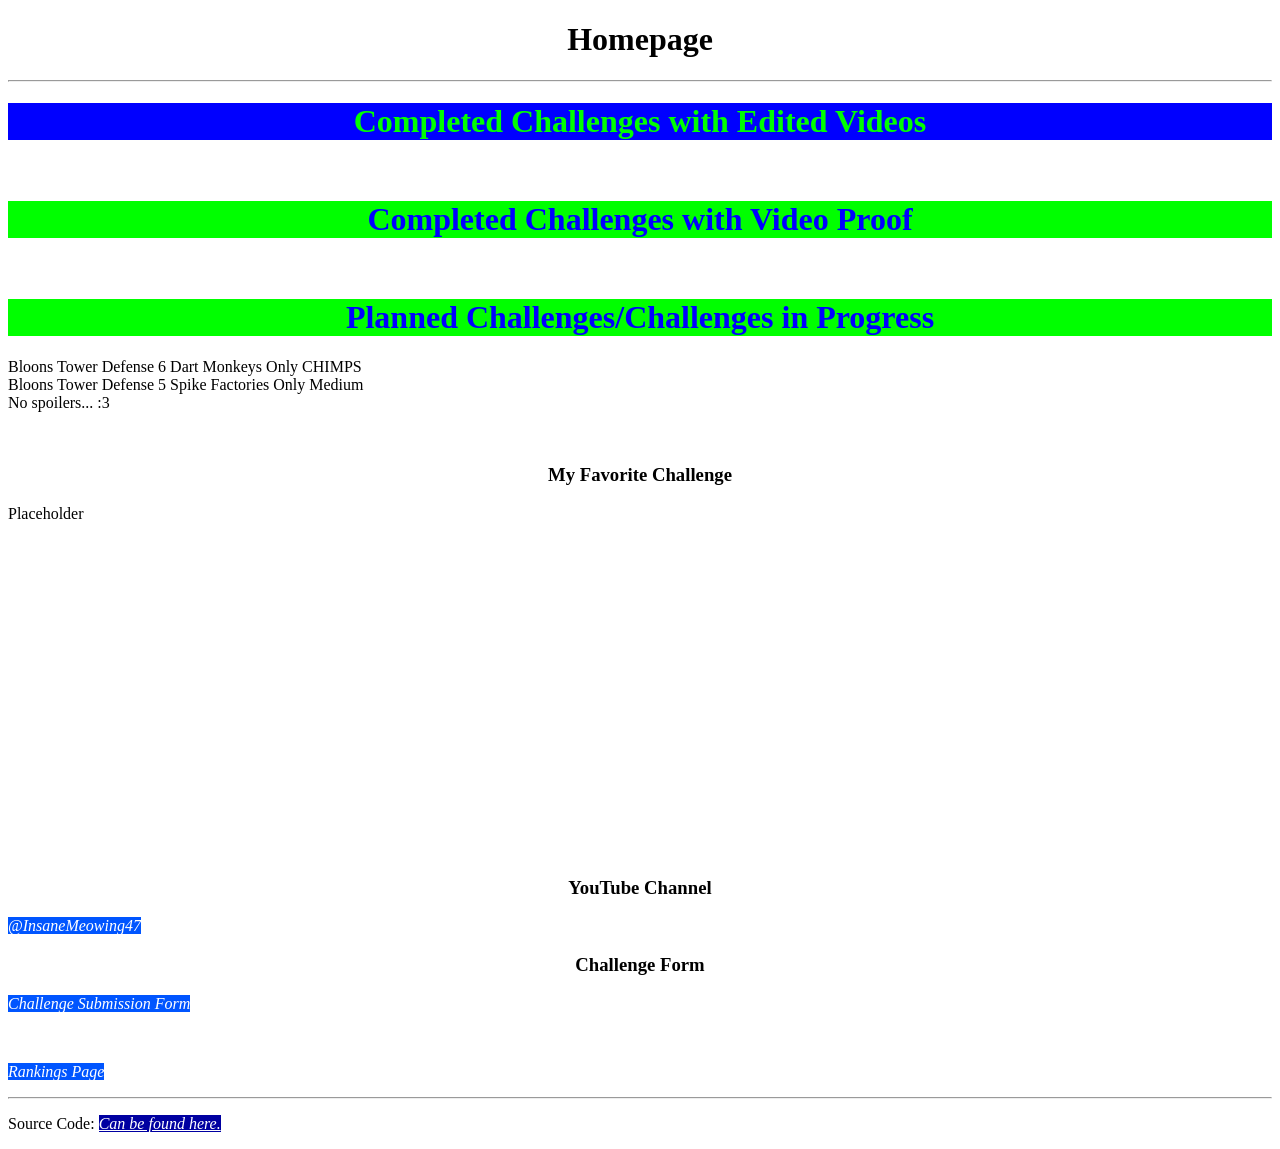
<file: index.html>
<!DOCTYPE html>
<html lang="en">
	<head>
		<title>Meowing47's Challenges</title>
		<link rel="stylesheet" type="text/css" href="style.css">
		<meta charset="UTF-8">
	</head>
	<body>
		<h1 font-size=48px>Homepage</h1>
		<hr>
		<h1 class="blue">Completed Challenges with Edited Videos</h1>
		<p></p>
		<br>
		<h1 class="green">Completed Challenges with Video Proof</h1>
		<p></p>
		<br>
		<h1 class="green">Planned Challenges/Challenges in Progress</h1>
		<p>Bloons Tower Defense 6 Dart Monkeys Only CHIMPS
		<br>
		Bloons Tower Defense 5 Spike Factories Only Medium
		<br>
		No spoilers... :3</p>
		<br>
		<h3>My Favorite Challenge</h3>
		<p>Placeholder</p>
		<iframe width="560" height="315" src="https://www.youtube.com/embed/yFQVTTPlAQQ?si=GRXAHu6su75x0IRl" title="YouTube video player" frameborder="0" allow="accelerometer; autoplay; clipboard-write; encrypted-media; gyroscope; picture-in-picture; web-share" referrerpolicy="strict-origin-when-cross-origin" allowfullscreen></iframe>
		<h3>YouTube Channel</h3>
		<p><a class="button" href="https://www.youtube.com/@InsaneMeowing47">@InsaneMeowing47</a></p>
		<h3>Challenge Form</h3>
		<p><a class="button" href="https://docs.google.com/forms/d/e/1FAIpQLSfsZfv8Zl29bejhza6s7yop6m6hhj8R0mUsPUcK_Mbp7MSydA/viewform?usp=dialog">Challenge Submission Form</a></p>
		<br>
		<p><a class="button" href="points-sheet.html">Rankings Page</a></p>
		<hr>
		<p>Source Code: <a href="https://github.com/Just-Ashley/Just-Ashley.github.io">Can be found here.</a></p>
	</body>
</html>
</file>
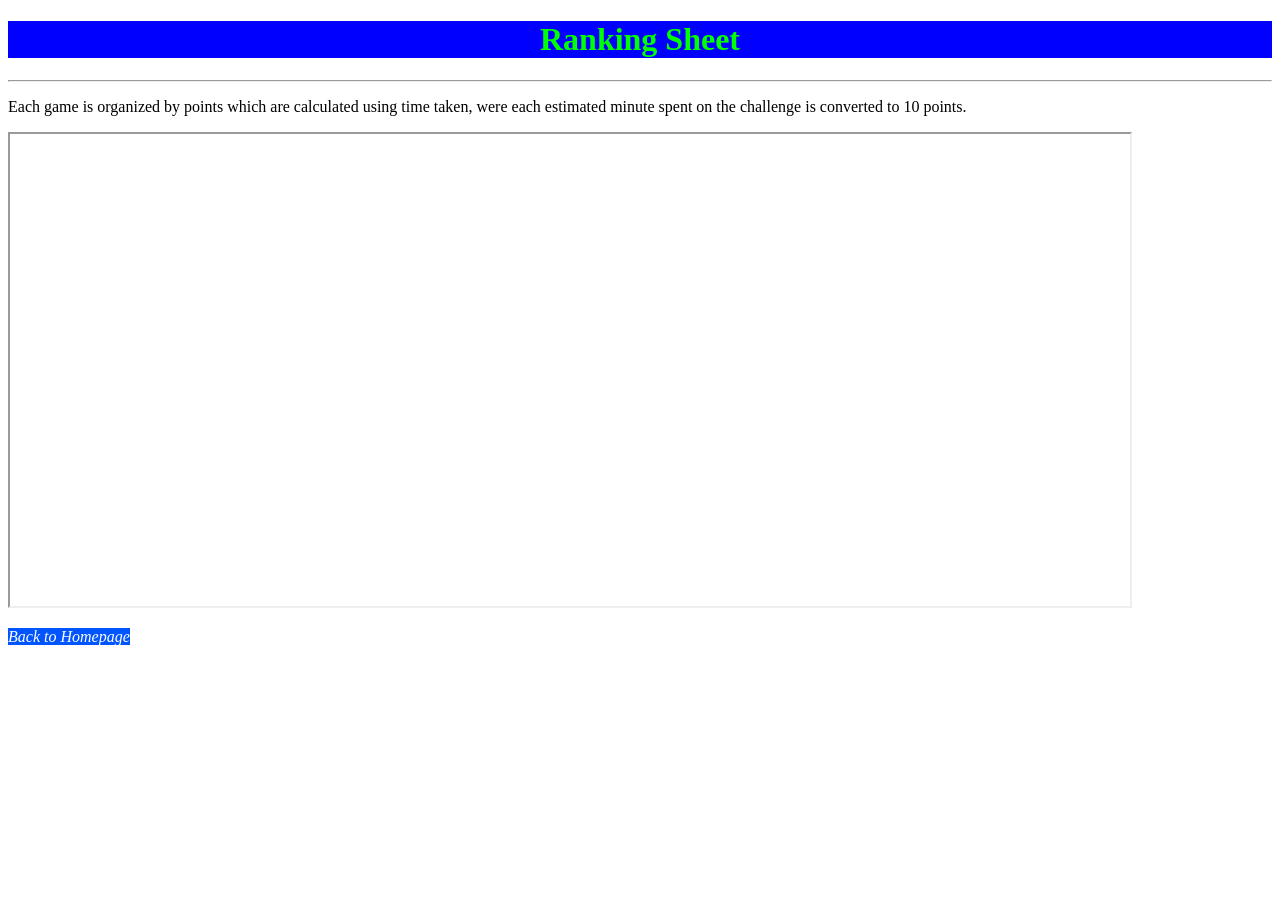
<file: points-sheet.html>
<!DOCTYPE html>
<html lang="en">
	<head>
		<title>Challenge Rankings</title>
		<link rel="stylesheet" type="text/css" href="style.css">
		<meta charset="UTF-8">
	</head>
  <body>
    <h1 font-size=48px class="blue">Ranking Sheet</h1>
    <hr>
    <p>Each game is organized by points which are calculated using time taken, were each estimated minute spent on the challenge is converted to 10 points.</p>
    <iframe width="1120" height="472" src="https://docs.google.com/spreadsheets/d/1dcNwBoTulKhTc5lAuoltXDEKYcqKav5AA2y0lQpaOwE/edit?usp=sharing"></iframe>
	<p><a class="button" href="index.html">Back to Homepage</a></p>  
  </body>
</html>
</file>
<file: style.css>
.blue{
	background-color:#0000FF;
	color:#00FF00;
}

.green{
	background-color:#00FF00;
	color:#0000FF;
}

h1{
	text-family:Helvetica;
	text-align:center;
}

p{
	text-family:Arial;
}

h3{
	text-family:Helvetica;
	text-align:center;
}

a{
	color:#FFFFFF;
	font-style:italic;
	background-color:#0000A1
}
.button{
	background-color:#0055FF;
	color:#FFFFFF;
	text-decoration:none;
}

.button:hover{
	filter:brightness(75%);
}

.button:active{
	filter:brightness(50%);
}
</file>
